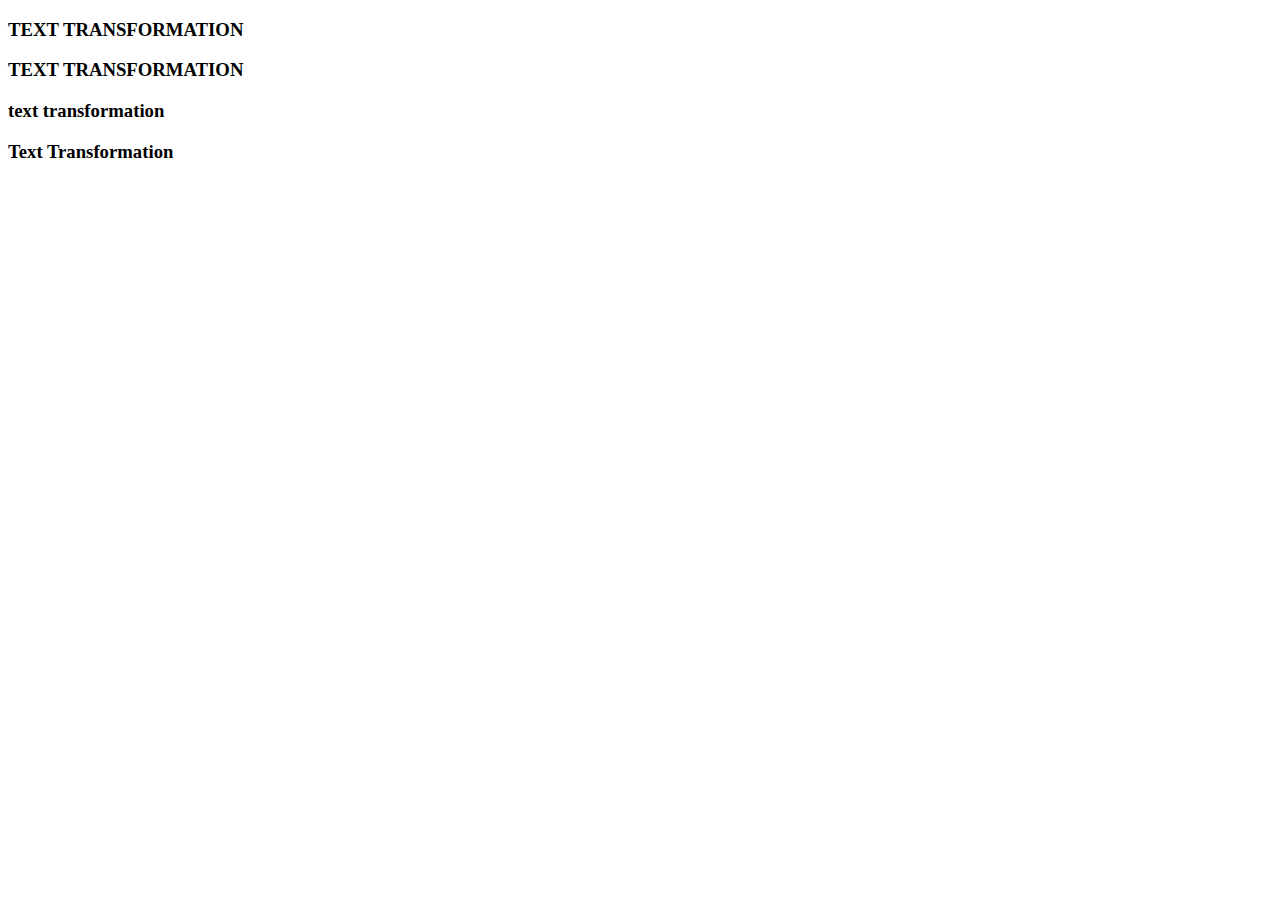
<file: CSS Text/index.html>
<!DOCTYPE html>
<html lang="en">
<head>
    <meta charset="UTF-8">
    <meta name="viewport" content="width=device-width, initial-scale=1.0">
    <title>Document</title>

    <link rel="stylesheet" href="css/style.css">

</head>
<body>
    
    <h3 class="uppercase">Text Transformation</h3>

    <h3 class="uppercase">text transformation</h3>

    
    <h3 class="lowercase">TEXT TRANSFORMATION</h3>

    <h3 class="capitalize">text transformation</h3>

</body>
</html>
</file>
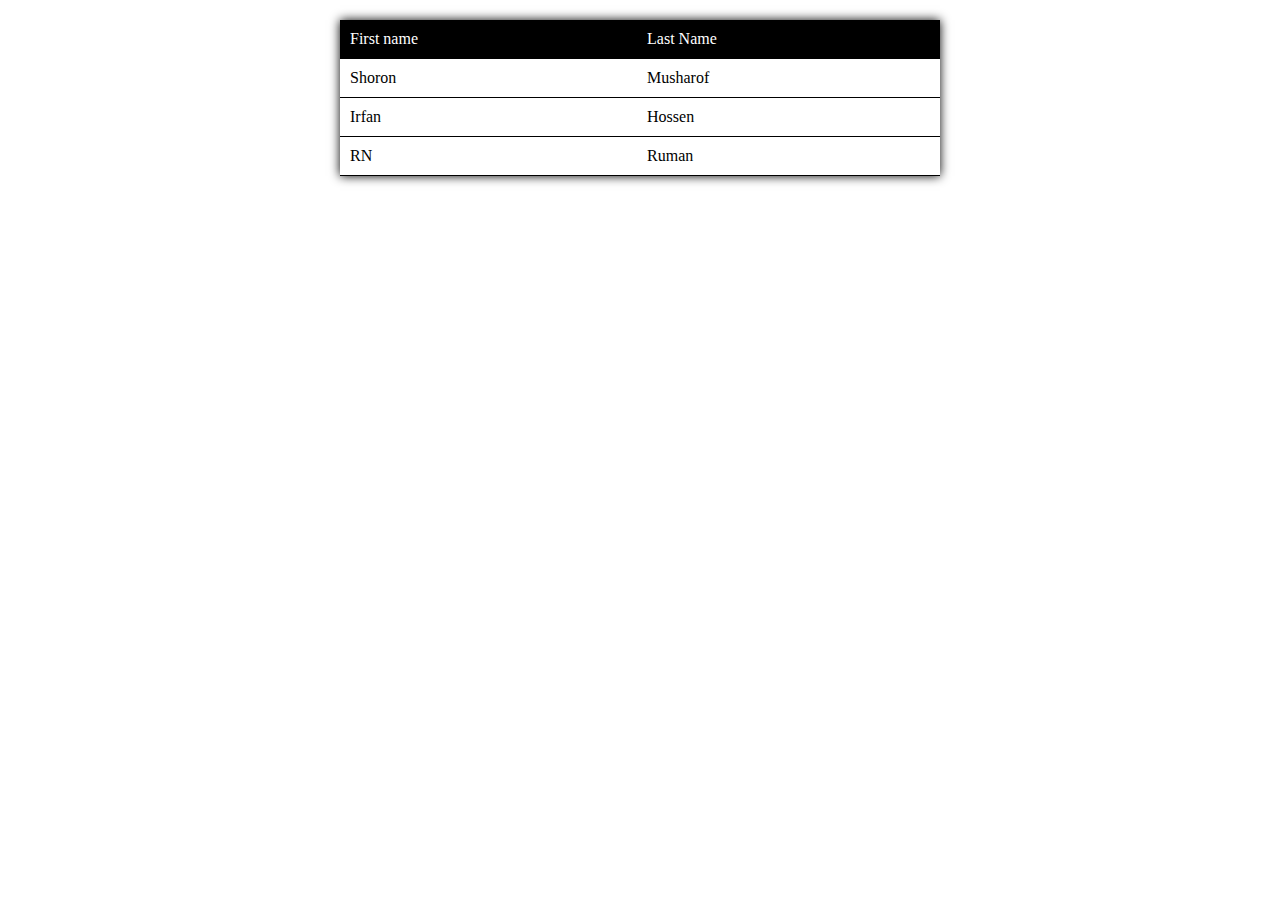
<file: table/index.html>
<!DOCTYPE html>
<html lang="en">
    <head>
        <meta charset="UTF-8">
        <meta name="viewport" content="width=device-width, initial-scale=1.0">
        <title>Document</title>

        <link rel="stylesheet" href="css/style.css">

    </head>
    <body>

        <table cellspacing="0">
            <thead>
                <tr>
                    <td>First name</td>
                    <td>Last Name</td>
                </tr>
            </thead>
            <tbody>
                <tr>
                    <td>Shoron</td>
                    <td>Musharof</td>
                </tr>
                <tr>
                    <td>Irfan</td>
                    <td>Hossen</td>
                </tr>
                <tr>
                    <td>RN</td>
                    <td>Ruman</td>
                </tr>
            </tbody>
        </table>

    </body>
</html>
</file>
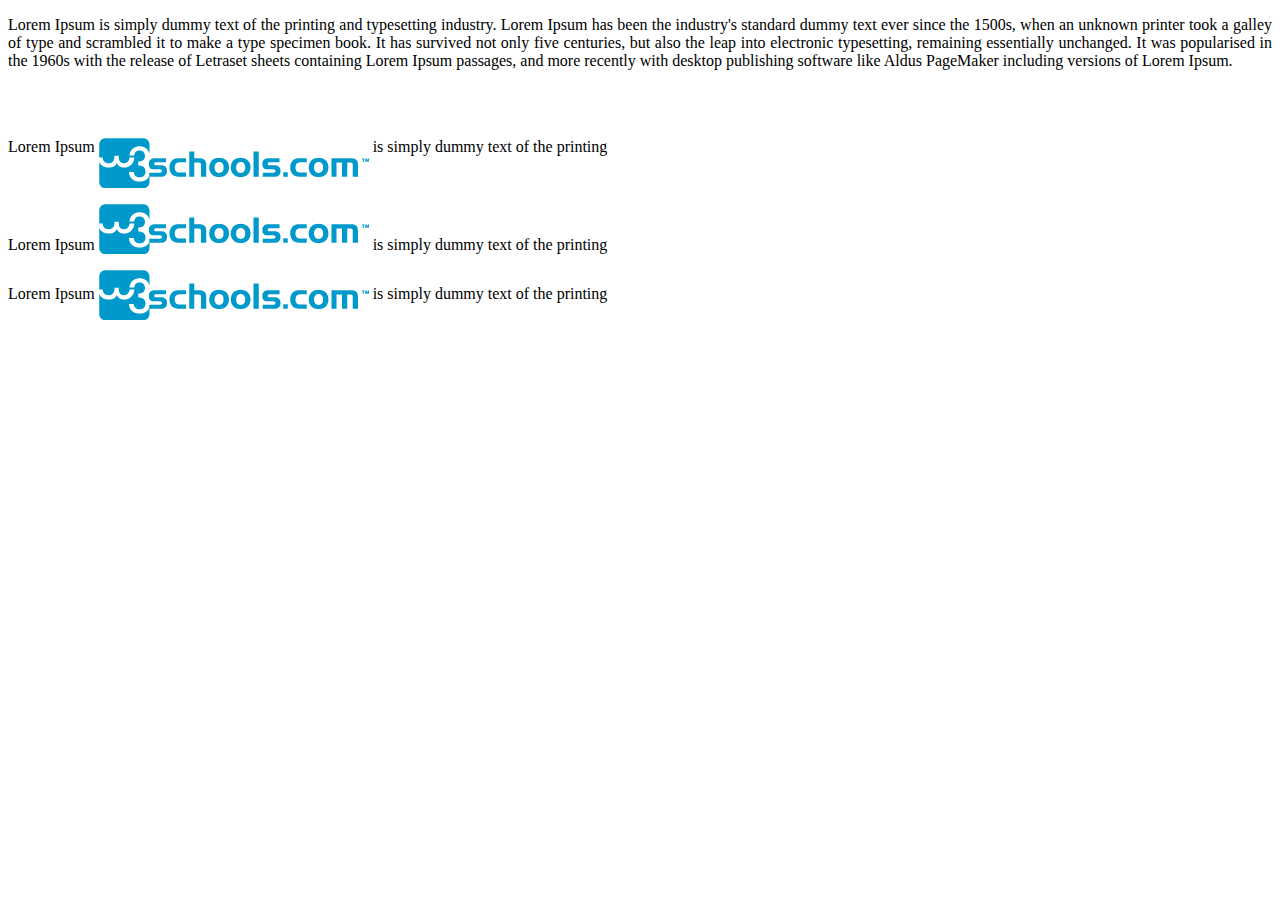
<file: CSS Text/index2.html>
<!DOCTYPE html>
<html lang="en">
<head>
    <meta charset="UTF-8">
    <meta name="viewport" content="width=device-width, initial-scale=1.0">
    <title>Document</title>

    <link rel="stylesheet" href="css/style2.css">

</head>
<body>

    <p>Lorem Ipsum is simply dummy text of the printing and typesetting industry. Lorem Ipsum has been the industry's standard dummy text ever since the 1500s, when an unknown printer took a galley of type and scrambled it to make a type specimen book. It has survived not only five centuries, but also the leap into electronic typesetting, remaining essentially unchanged. It was popularised in the 1960s with the release of Letraset sheets containing Lorem Ipsum passages, and more recently with desktop publishing software like Aldus PageMaker including versions of Lorem Ipsum.</p>
    <br>
    <br>
    <p class="top">Lorem Ipsum <img src="w3schools_logo.gif" width="270" height="50"> is simply dummy text of the printing</p>

    <p class="bottom">Lorem Ipsum <img src="w3schools_logo.gif" width="270" height="50"> is simply dummy text of the printing</p>

    <p class="middle">Lorem Ipsum <img src="w3schools_logo.gif" width="270" height="50"> is simply dummy text of the printing</p>
</body>
</html>
</file>
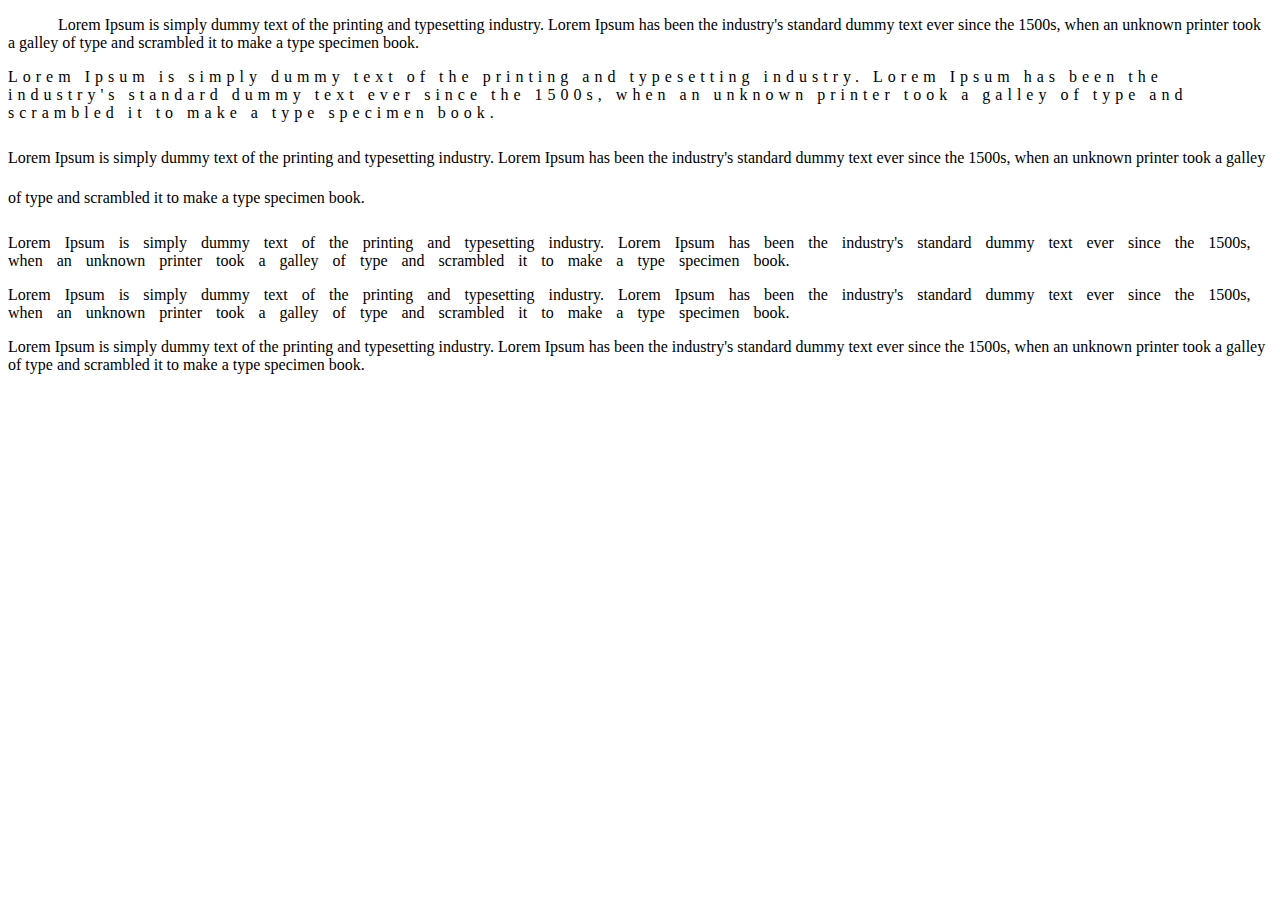
<file: CSS Text/index3.html>
<!DOCTYPE html>
<html lang="en">
<head>
    <meta charset="UTF-8">
    <meta name="viewport" content="width=device-width, initial-scale=1.0">
    <title>Document</title>

    <link rel="stylesheet" href="css/style3.css">

</head>
<body>
    
    <p class="ruman">Lorem Ipsum is simply dummy text of the printing and typesetting industry. Lorem Ipsum has been the industry's standard dummy text ever since the 1500s, when an unknown printer took a galley of type and scrambled it to make a type specimen book.</p>

    <p class="shanto">Lorem Ipsum is simply dummy text of the printing and typesetting industry. Lorem Ipsum has been the industry's standard dummy text ever since the 1500s, when an unknown printer took a galley of type and scrambled it to make a type specimen book.</p>

    <p class="shoron">Lorem Ipsum is simply dummy text of the printing and typesetting industry. Lorem Ipsum has been the industry's standard dummy text ever since the 1500s, when an unknown printer took a galley of type and scrambled it to make a type specimen book.</p>

    <p class="sultana">Lorem Ipsum is simply dummy text of the printing and typesetting industry. Lorem Ipsum has been the industry's standard dummy text ever since the 1500s, when an unknown printer took a galley of type and scrambled it to make a type specimen book.</p>
    
    <p class="sultana">Lorem Ipsum is simply dummy text of the printing and typesetting industry. Lorem Ipsum has been the industry's standard dummy text ever since the 1500s, when an unknown printer took a galley of type and scrambled it to make a type specimen book.</p>

    <p class="anisur">Lorem Ipsum is simply dummy text of the printing and typesetting industry. Lorem Ipsum has been the industry's standard dummy text ever since the 1500s, when an unknown printer took a galley of type and scrambled it to make a type specimen book.</p>

    <code>
        <pre></pre>
    </code>

</body>
</html>
</file>
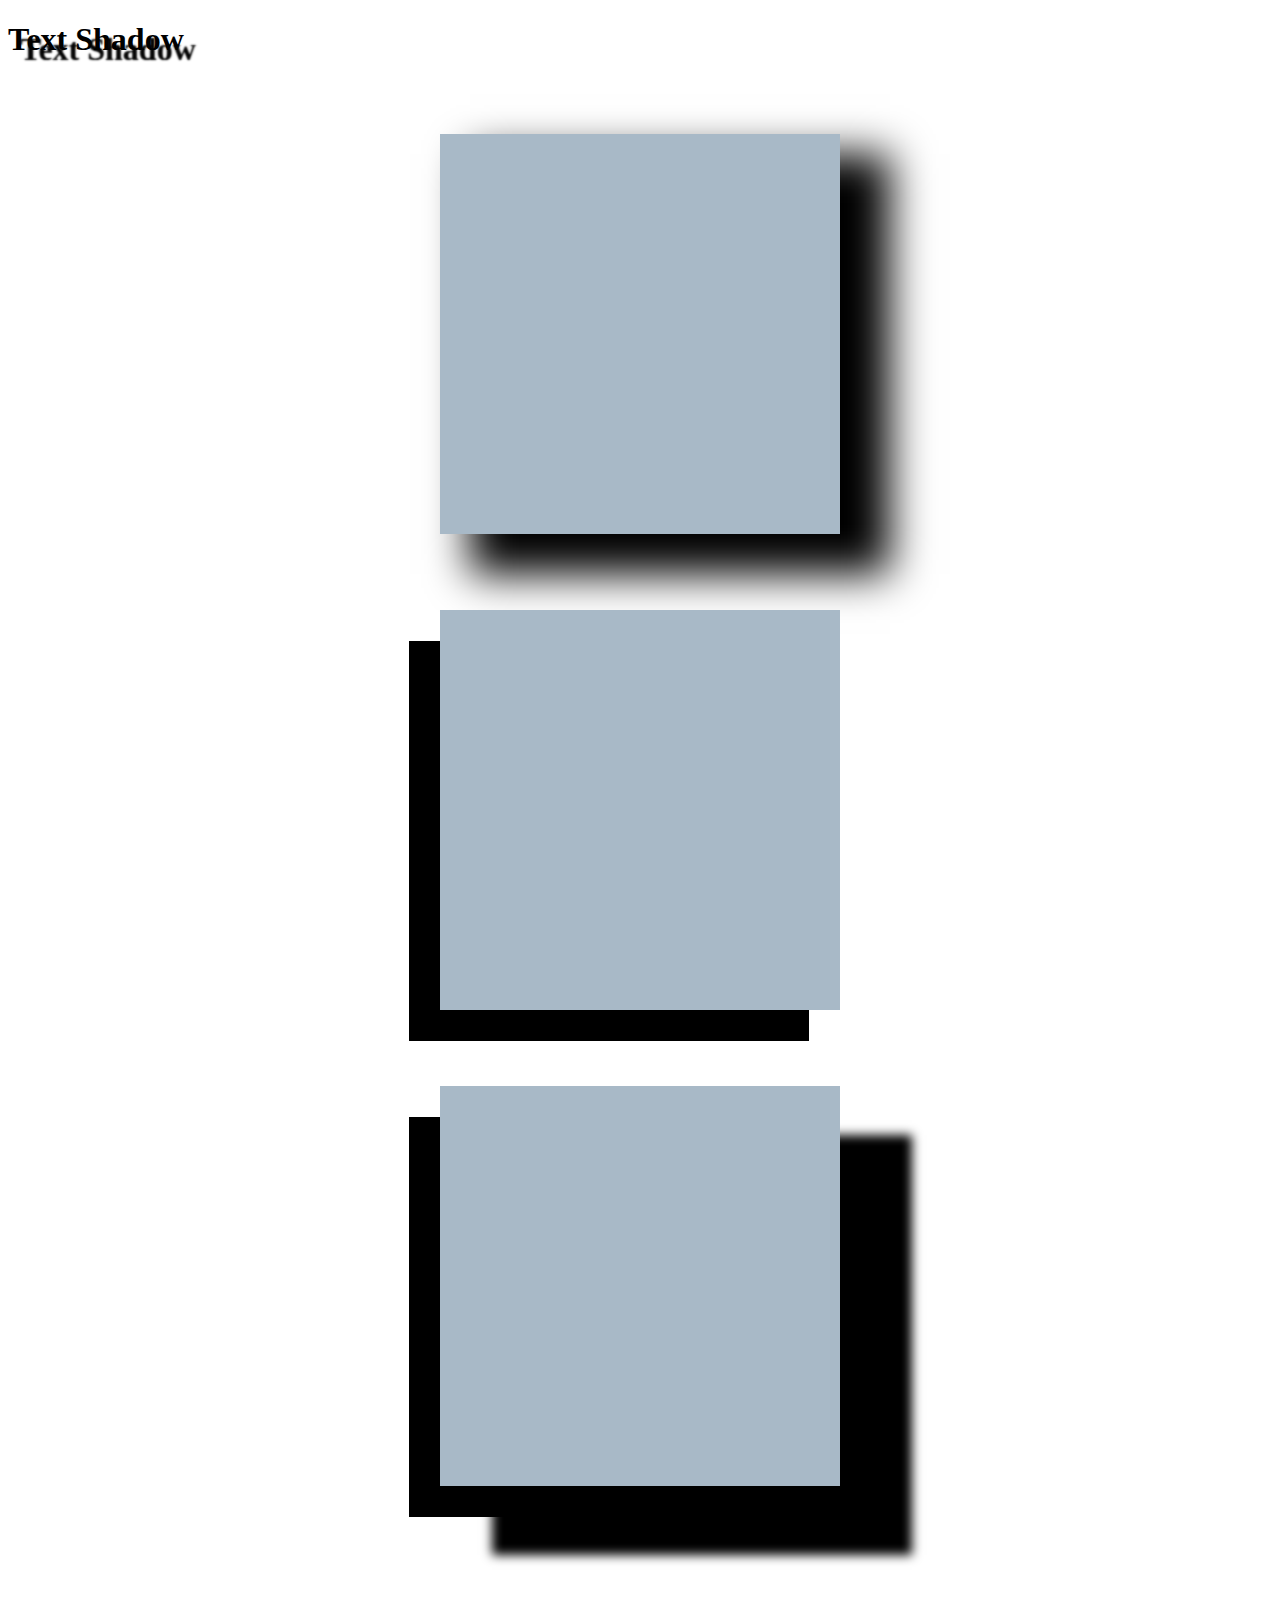
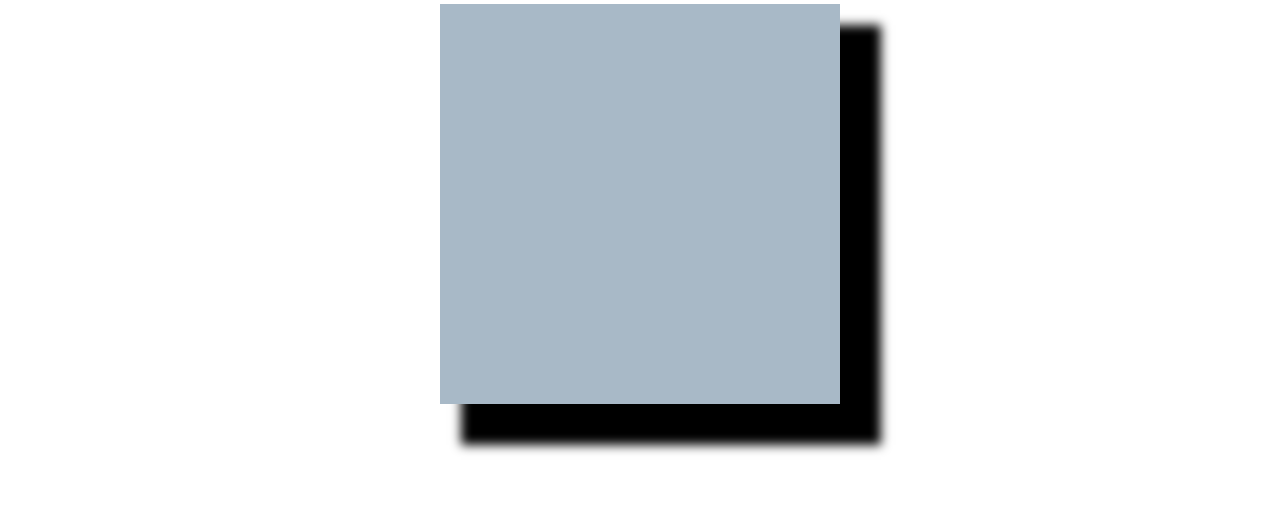
<file: CSS Text/index4.html>
<!DOCTYPE html>
<html lang="en">
<head>
    <meta charset="UTF-8">
    <meta name="viewport" content="width=device-width, initial-scale=1.0">
    <title>Document</title>

    <link rel="stylesheet" href="css/style4.css">

</head>
<body>

    <h1>Text Shadow</h1>

    <div class="shadow">

    </div>

    <div class="shadow2">

    </div>

    <div class="shadow4">

    </div>

    <div class="shadow3">

    </div>

</body>
</html>
</file>
<file: CSS Text/css/style.css>
.uppercase{
    text-transform: uppercase;
}

.lowercase{
    text-transform: lowercase;
}

.capitalize{
    text-transform: capitalize;
}
</file>
<file: table/css/style.css>
table{
    width: 100%;
    max-width: 600px;
    margin: 20px auto 0px auto;
    box-shadow: 0px 0px 10px 0px #000;
}

thead{
    background-color: black;
    color: white;
}

td{
    padding: 10px;
    border-bottom: 1px solid black;
}
</file>
<file: CSS Text/css/style2.css>
p{
    text-align: justify;
}

p.top img{
    vertical-align: top;
}

p.bottom img{
    vertical-align: bottom;
}

p.middle img{
    vertical-align: middle;
}
</file>
<file: CSS Text/css/style3.css>
.ruman{
    text-indent: 50px;
}

.shanto{
    letter-spacing: 5px;
}

.shoron{
    line-height: 40px;
}

.sultana{
    word-spacing: 10px;
}

.anisur{
    white-space: normal;
}
</file>
<file: CSS Text/css/style4.css>
h1{
    text-shadow: 12px 10px 2px #000;
}

.shadow{
    width: 400px;
    height: 400px;
    background-color: rgb(168, 185, 199);
    margin: 76px auto;

    box-shadow: 40px 30px 40px 10px #000;
}

.shadow2{
    width: 400px;
    height: 400px;
    background-color: rgb(168, 185, 199);
    margin: 76px auto;

    box-shadow: -31px 31px 0px 0px #000;
}

.shadow4{
    width: 400px;
    height: 400px;
    background-color: rgb(168, 185, 199);
    margin: 76px auto;

    box-shadow: -31px 31px 0px 0px #000, 62px 59px 10px 10px #000;
}

.shadow3{
    width: 400px;
    height: 400px;
    background-color: rgb(168, 185, 199);
    margin: 118px auto;

    box-shadow: 31px 31px 10px 10px #000;
}
</file>
